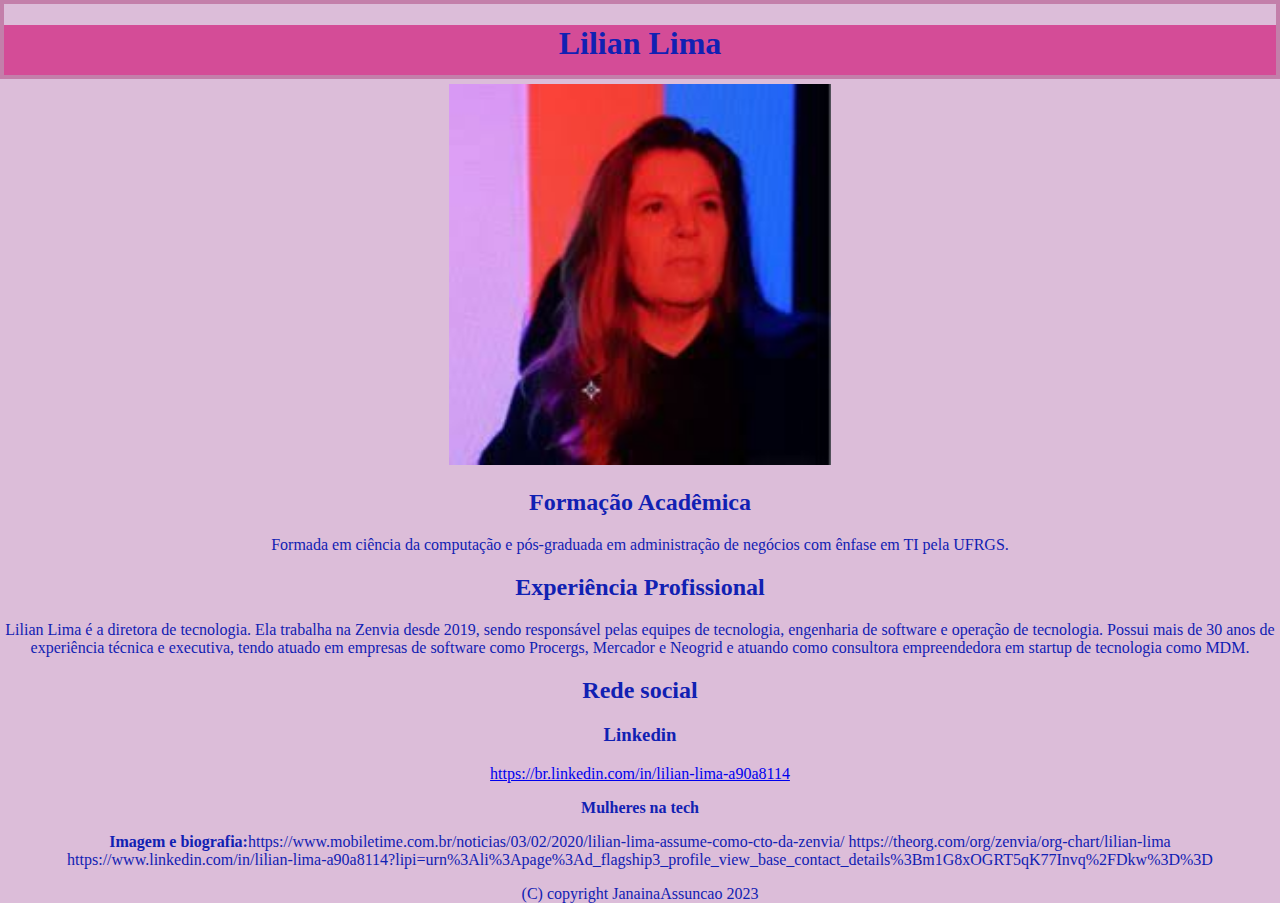
<file: index.html>
<!DOCTYPE html>
<html lang="br">
<head>
    <meta charset="UTF-8">
    <meta name="viewport" content="width=device-width, initial-scale=1.0">
    <title>Mulheres na tecnologia</title>
    <link rel="stylesheet" href="style.css" type="text/css">
</head>
<body>
    <section id="destaque">
        <h1>Lilian Lima</h1>

  
    <img src="IMG/Lilian.jpeg" alt="Lilian Lima" width="30%">
    <section id="experiencia">
        <div class="Item"
        <br>
        <h2>Formação Acadêmica</h2>
    <p>Formada em ciência da computação e pós-graduada em administração de negócios com ênfase em TI pela UFRGS.</p>
    
    </div>
    <div class="item"
    <br>
        <h2>Experiência Profissional</h2>
        <p>Lilian Lima é a diretora de tecnologia. Ela trabalha na Zenvia desde 2019, sendo responsável pelas equipes de tecnologia, engenharia de software e operação de tecnologia. Possui mais de 30 anos de experiência técnica e executiva, tendo atuado em empresas de software como Procergs, Mercador e Neogrid e atuando como consultora empreendedora em startup de tecnologia como MDM.</p>
        
    </div>
    </section>
   
    <h2>Rede social</h2>
    <h3>Linkedin</h3>
    <a href="https://www.linkedin.com/" target="_blank">https://br.linkedin.com/in/lilian-lima-a90a8114</a>
    <footer>
        <div id="sobre">
            <p><b>Mulheres na tech</b></p>
        </div>
        <div id="credito"> 
        <p><b>Imagem e biografia:</b>https://www.mobiletime.com.br/noticias/03/02/2020/lilian-lima-assume-como-cto-da-zenvia/

            https://theorg.com/org/zenvia/org-chart/lilian-lima
            
            https://www.linkedin.com/in/lilian-lima-a90a8114?lipi=urn%3Ali%3Apage%3Ad_flagship3_profile_view_base_contact_details%3Bm1G8xOGRT5qK77Invq%2FDkw%3D%3D</p>
        </div>
        <p> (C) copyright JanainaAssuncao 2023 </p>    
        </footer>
</body>
</html>
</file>
<file: style.css>
body, html {
    margin:auto; border: solid 2px rgb(195, 127, 170);
    background-color: rgb(220, 189, 217);   
}

#destaque {background-color: rgb(212, 76, 151);
    text-align: center;
color: rgb(17, 33, 179);
height: 50px;

footer{
    clear: both;
    text-align: center;
}
</file>
